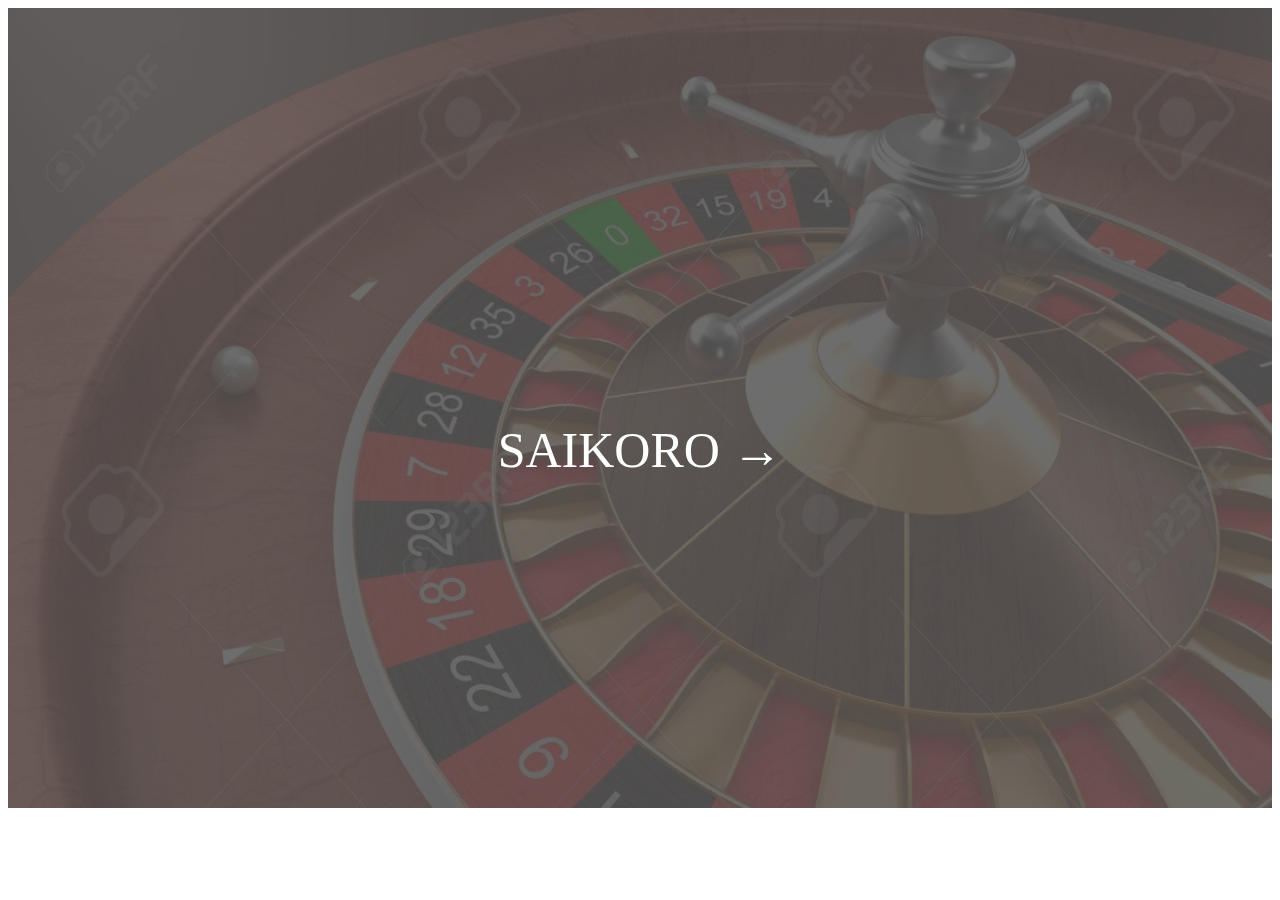
<file: 01_JAVASCRIPT_20190330/homework/index.html>
<!DOCTYPE html>
<html lang="en">
<head>
    <meta charset="UTF-8">
    <meta name="viewport" content="width=device-width, initial-scale=1.0">
    <meta http-equiv="X-UA-Compatible" content="ie=edge">
    <link href="https://maxcdn.bootstrapcdn.com/font-awesome/4.7.0/css/font-awesome.min.css" rel="stylesheet" >
    <link href="https://fonts.googleapis.com/css?family=Amatic+SC:700 rel="stylesheet">
    <link rel="stylesheet" href="css/style.css">
    <title>さいころ</title>
</head>
<body>
    <div class="wrapper">
        <img src="image/background.png" id="background" alt="">
        <div class="saikoromenu">
            SAIKORO → 
        </div>
        <div class="saikoroapp">
            <div class="saikoro">
                <div><img id="img" src="image/a4_4.png" alt=""></div>
            </div>
            <div class="saikororesult">
                <button type="button" id="button">サイコロを振る</button>
                <p></p>
            </div>
        </div>
    </div>

    <script src="https://ajax.googleapis.com/ajax/libs/jquery/3.2.1/jquery.min.js"></script>
    <script src="js/customjquery.js"></script>
</body>
</html>
</file>
<file: 01_JAVASCRIPT_20190330/homework/css/style.css>
.wrapper{
    text-align : center;
    max-width  : 1600px;
    height     : 800px;
    background : black;
    margin     : 0 auto;
    display    : flex;
    flex-direction: column;
    align-items: center;    
}
#background{
    width      : 100%;
    height     : 100%;
    opacity    : 0.2;
}
.saikoromenu{
    position   :absolute;
    top        : 50%;
    left       : 50%;
    transform: translateY(-50%) translateX(-50%);
    -webkit-transform: translateY(-50%) translateX(-50%);
    color      :white;
    font-family:'Amatic SC', cursive;
    font-size  : 50px;
    cursor     : pointer;
}
.saikoroapp{
    display    :none;
}
.saikoro{
    position   : absolute;
    max-width  : 1600px;
    height     : 800px;
    top        : 70%;   
    left       : 50%;
    transform: translateY(-50%) translateX(-50%);
    -webkit-transform: translateY(-50%) translateX(-50%);
}
.saikororesult{
    position   : absolute;
    max-width  : 1600px;
    height     : 800px;
    top        : 95%;   
    left       : 50%;
    transform: translateY(-50%) translateX(-50%);
    -webkit-transform: translateY(-50%) translateX(-50%);
    display    : flex;
    flex-direction: column;
    align-items: center;
}
#img{
    margin-top : 50px;
    position   : relative;
}
#img.bound {
    animation: bound 1s ease-out 1;
}
@keyframes bound{
    0% {top: 0;}
    15% {top: -200px;}
    35% {top: 0;}
    55% {top: -120px;}
    70% {top: 0;}
    85% {top: -60px;}
    100% {top: 0;}
}
#button{
    margin-top : 50px;
    font-size  : 20px;  
    font-weight: bold;
    width      : 250px;
    margin-bottom: 30px;
    display: inline-block;
    padding: 0.5em 1em;
    text-decoration: none;
    background: orange;/*ボタン色*/
    color: #FFF;
    border-bottom: solid 4px darkorange;
    border-radius: 3px;
    cursor: pointer;
  }
#button:active {
    /*ボタンを押したとき*/
    -webkit-transform: translateY(4px);
    transform: translateY(4px);/*下に動く*/
    border-bottom: none;/*線を消す*/
}
p{
    width      : 1000px;
    text-align : center;
    color      :white;
    font-weight: bold;
    font-size  : 30px;
    font-family: 'Tsukushi A Round Gothic','筑紫A丸ゴシック'; 
}
p.emphasize{
    animation: emphasize 1s ease-out 1;
}
@keyframes emphasize{
    0% {font-size: 0;}
    10% {font-size: 5px;}
    20% {font-size: 10px;}
    30% {font-size: 15px;}
    40% {font-size: 20px;}
    50% {font-size: 25px;}
    60% {font-size: 30px;}
    70% {font-size: 35px;}
    80% {font-size: 40px;}
    90% {font-size: 45px;}
   100% {font-size: 50px;}
}
</file>
